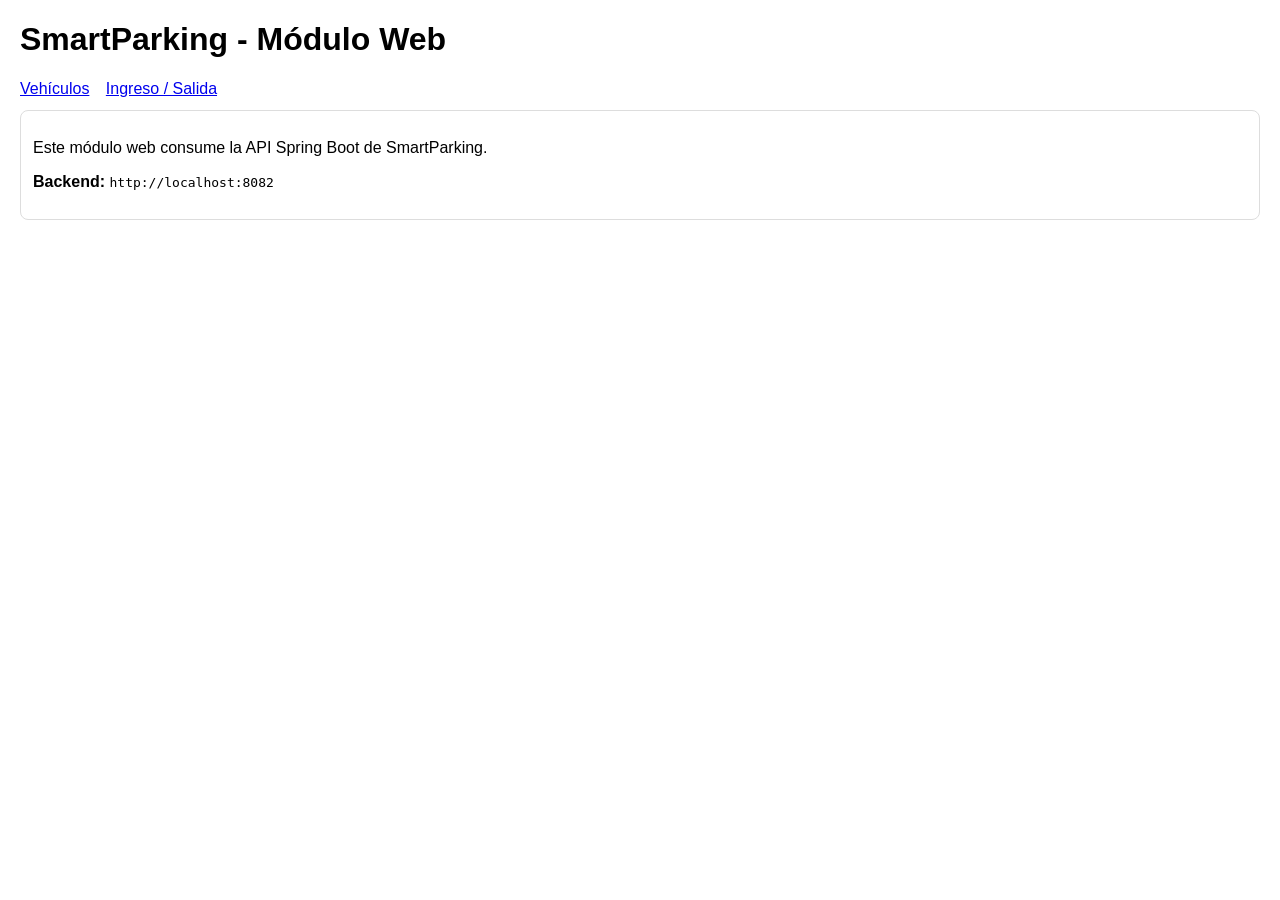
<file: web/index.html>
<!doctype html>
<html lang="es">
<head>
  <meta charset="utf-8" />
  <title>SmartParking - Web</title>
  <link rel="stylesheet" href="style.css">
</head>
<body>
  <h1>SmartParking - Módulo Web</h1>

  <nav>
    <a href="vehiculos.html">Vehículos</a>
    <a href="movimientos.html">Ingreso / Salida</a>
  </nav>

  <div class="card">
    <p>Este módulo web consume la API Spring Boot de SmartParking.</p>
    <p><b>Backend:</b> <code>http://localhost:8082</code></p>
  </div>

</body>
</html>
</file>
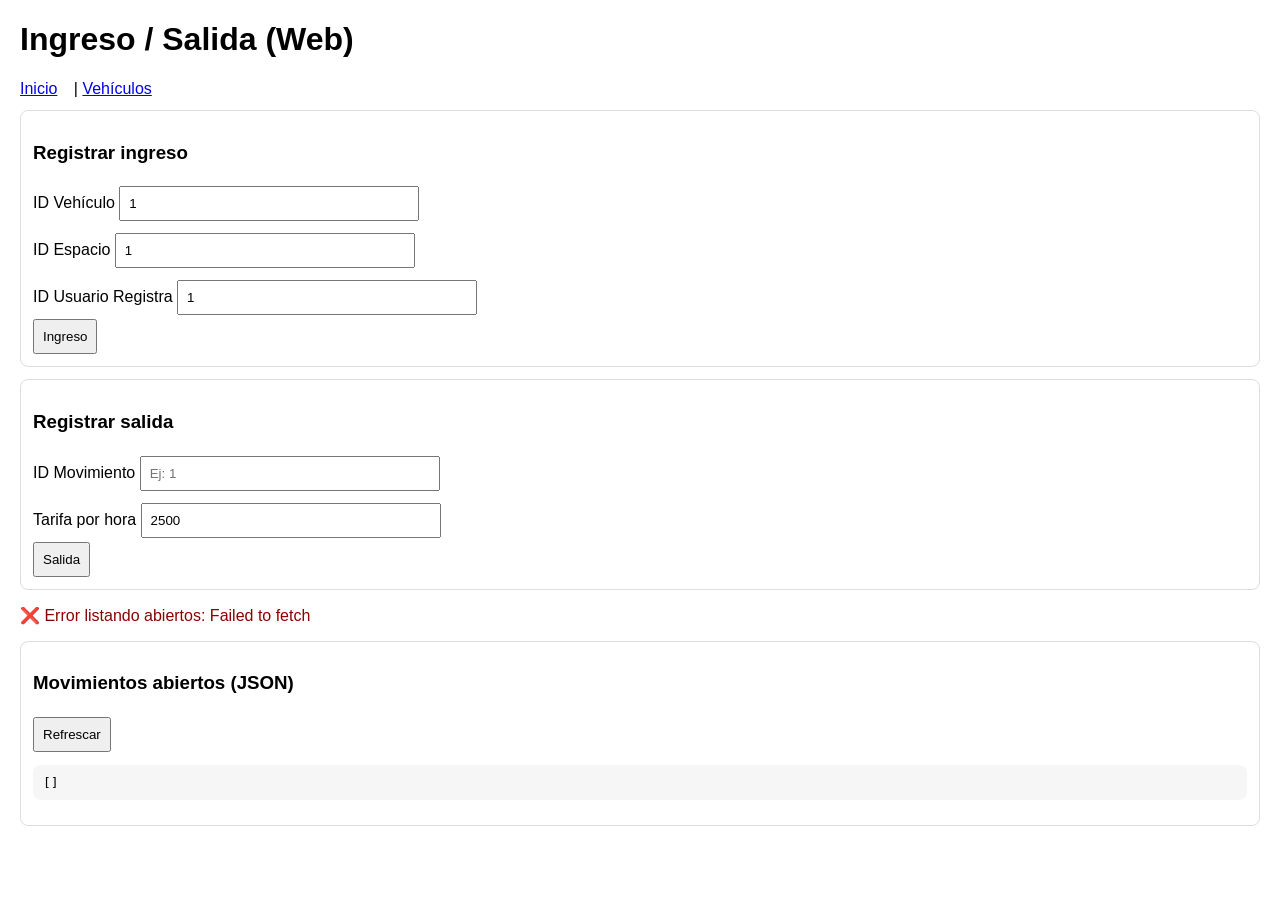
<file: web/movimientos.html>
<!doctype html>
<html lang="es">
<head>
  <meta charset="utf-8" />
  <title>Movimientos - SmartParking</title>
  <link rel="stylesheet" href="style.css">
</head>
<body onload="listarAbiertos()">
  <h1>Ingreso / Salida (Web)</h1>

  <nav>
    <a href="index.html">Inicio</a> |
    <a href="vehiculos.html">Vehículos</a>
  </nav>

  <div class="card">
    <h3>Registrar ingreso</h3>

    <label>ID Vehículo
      <input id="idVehiculo" type="number" value="1">
    </label>

    <label>ID Espacio
      <input id="idEspacio" type="number" value="1">
    </label>

    <label>ID Usuario Registra
      <input id="idUsuarioRegistra" type="number" value="1">
    </label>

    <button onclick="ingreso()">Ingreso</button>
  </div>

  <div class="card">
    <h3>Registrar salida</h3>

    <label>ID Movimiento
      <input id="idMovimientoSalida" type="number" placeholder="Ej: 1">
    </label>

    <label>Tarifa por hora
      <input id="tarifaHora" type="number" value="2500">
    </label>

    <button onclick="salida()">Salida</button>
  </div>

  <p id="movMsg"></p>

  <div class="card">
    <h3>Movimientos abiertos (JSON)</h3>
    <button onclick="listarAbiertos()">Refrescar</button>
    <pre id="movJson">[]</pre>
  </div>

  <script src="app.js"></script>
</body>
</html>
</file>
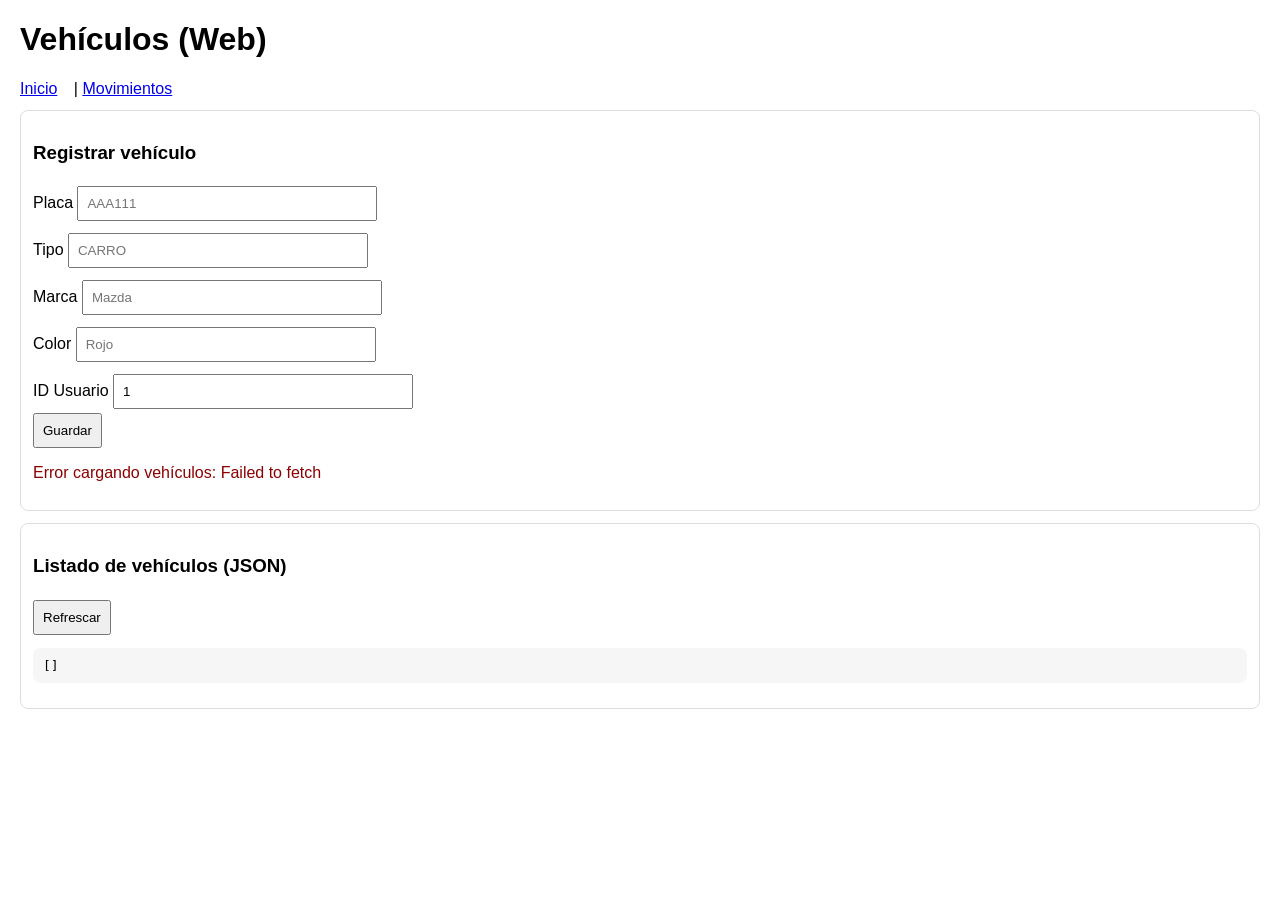
<file: web/vehiculos.html>
<!doctype html>
<html lang="es">
<head>
  <meta charset="utf-8" />
  <title>Vehículos - SmartParking</title>
  <link rel="stylesheet" href="style.css">
</head>
<body onload="cargarVehiculos()">
  <h1>Vehículos (Web)</h1>

  <nav>
    <a href="index.html">Inicio</a> |
    <a href="movimientos.html">Movimientos</a>
  </nav>

  <div class="card">
    <h3>Registrar vehículo</h3>

    <label>Placa
      <input id="placa" placeholder="AAA111">
    </label>

    <label>Tipo
      <input id="tipo" placeholder="CARRO">
    </label>

    <label>Marca
      <input id="marca" placeholder="Mazda">
    </label>

    <label>Color
      <input id="color" placeholder="Rojo">
    </label>

    <label>ID Usuario
      <input id="idUsuario" type="number" value="1">
    </label>

    <button onclick="crearVehiculo()">Guardar</button>

    <p id="vehiculosMsg"></p>
  </div>

  <div class="card">
    <h3>Listado de vehículos (JSON)</h3>
    <button onclick="cargarVehiculos()">Refrescar</button>
    <pre id="vehiculosJson">[]</pre>
  </div>

  <script src="app.js"></script>
</body>
</html>
</file>
<file: web/style.css>
body { font-family: Arial, sans-serif; margin: 20px; }
nav a { margin-right: 12px; }
.card { border: 1px solid #ddd; padding: 12px; border-radius: 8px; margin: 12px 0; }
label { display: block; margin-top: 8px; }
input, button { padding: 8px; margin-top: 4px; width: 280px; }
button { width: auto; cursor: pointer; }
pre { background: #f6f6f6; padding: 10px; border-radius: 8px; overflow: auto; }
.success { color: green; }
.error { color: darkred; }
</file>
